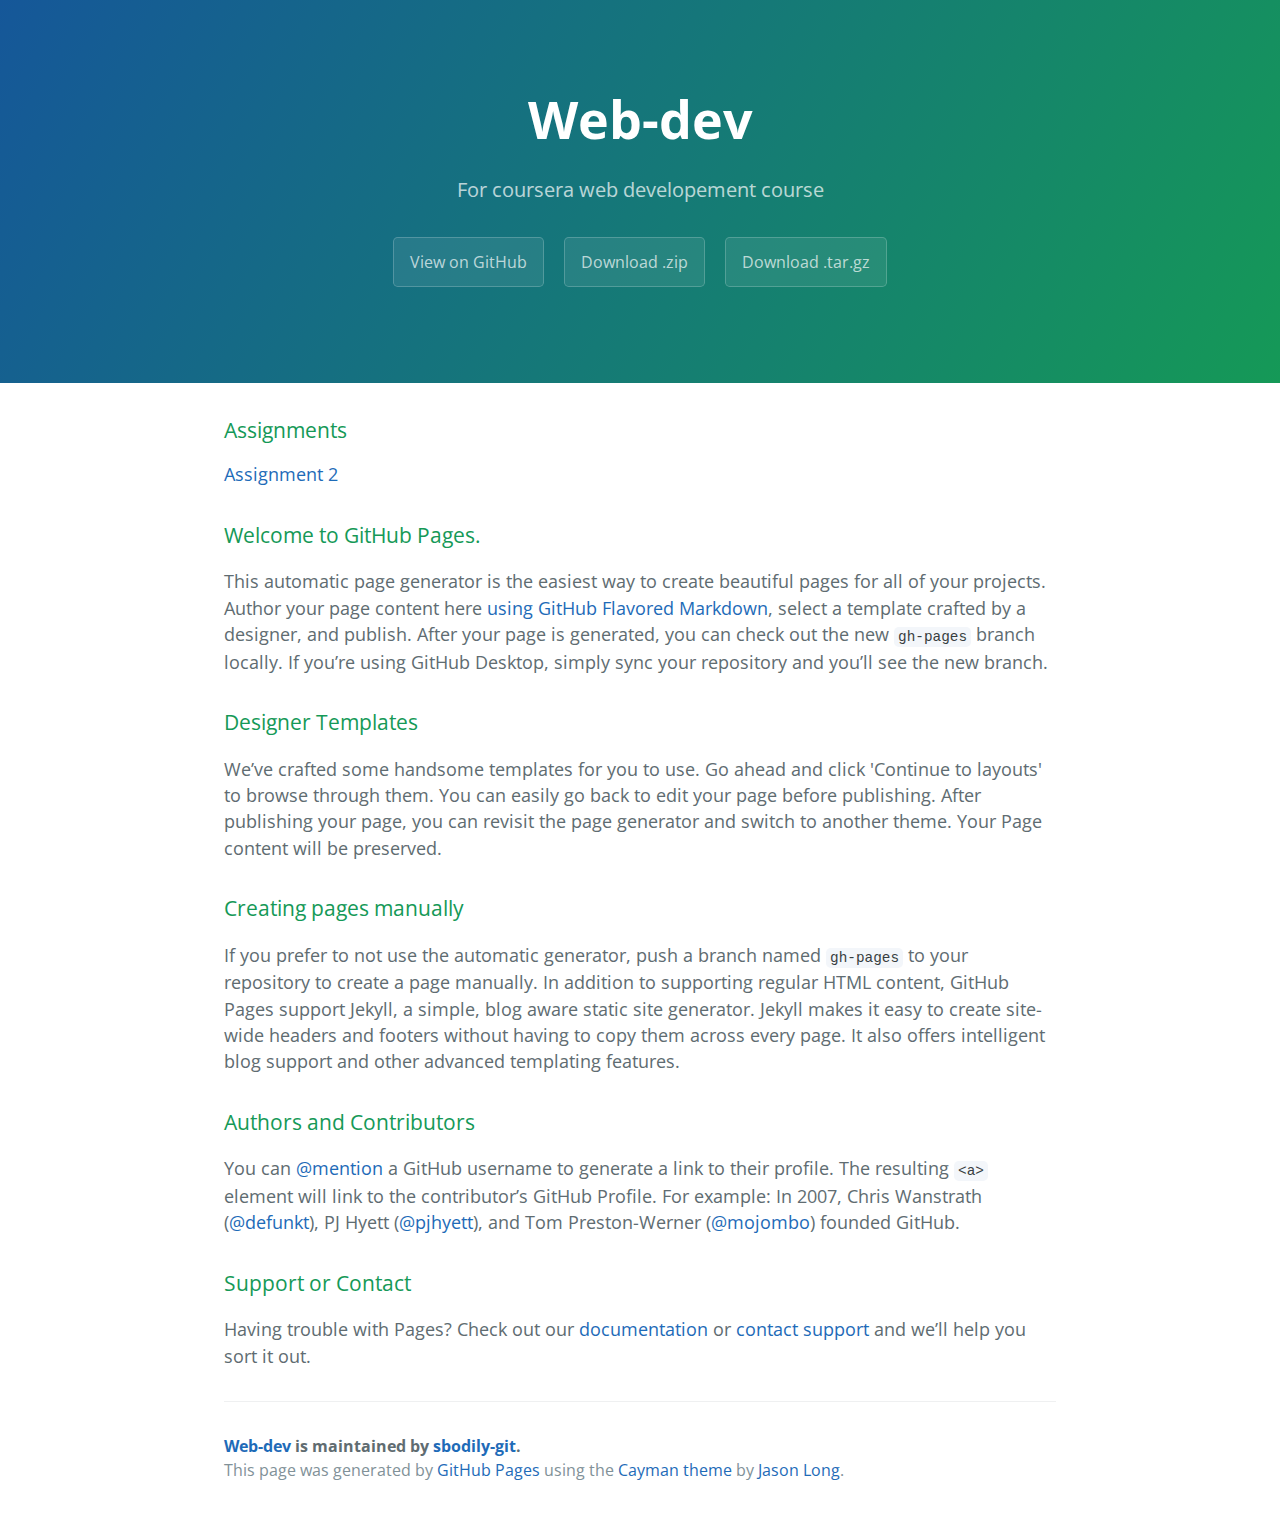
<file: index.html>
<!DOCTYPE html>
<html lang="en-us">
  <head>
    <meta charset="UTF-8">
    <title>Web-dev by sbodily-git</title>
    <meta name="viewport" content="width=device-width, initial-scale=1">
    <link rel="stylesheet" type="text/css" href="stylesheets/normalize.css" media="screen">
    <link href='https://fonts.googleapis.com/css?family=Open+Sans:400,700' rel='stylesheet' type='text/css'>
    <link rel="stylesheet" type="text/css" href="stylesheets/stylesheet.css" media="screen">
    <link rel="stylesheet" type="text/css" href="stylesheets/github-light.css" media="screen">
  </head>
  <body>
    <section class="page-header">
      <h1 class="project-name">Web-dev</h1>
      <h2 class="project-tagline">For coursera web developement course</h2>
      <a href="https://github.com/sbodily-git/web-dev" class="btn">View on GitHub</a>
      <a href="https://github.com/sbodily-git/web-dev/zipball/master" class="btn">Download .zip</a>
      <a href="https://github.com/sbodily-git/web-dev/tarball/master" class="btn">Download .tar.gz</a>
    </section>

    <section class="main-content">
    <h3>Assignments</h3>
      <a href="https://sbodily-git.github.io/web-dev/module2-solution/">Assignment 2</a>

      <h3>
<a id="welcome-to-github-pages" class="anchor" href="#welcome-to-github-pages" aria-hidden="true"><span aria-hidden="true" class="octicon octicon-link"></span></a>Welcome to GitHub Pages.</h3>

<p>This automatic page generator is the easiest way to create beautiful pages for all of your projects. Author your page content here <a href="https://guides.github.com/features/mastering-markdown/">using GitHub Flavored Markdown</a>, select a template crafted by a designer, and publish. After your page is generated, you can check out the new <code>gh-pages</code> branch locally. If you’re using GitHub Desktop, simply sync your repository and you’ll see the new branch.</p>

<h3>
<a id="designer-templates" class="anchor" href="#designer-templates" aria-hidden="true"><span aria-hidden="true" class="octicon octicon-link"></span></a>Designer Templates</h3>

<p>We’ve crafted some handsome templates for you to use. Go ahead and click 'Continue to layouts' to browse through them. You can easily go back to edit your page before publishing. After publishing your page, you can revisit the page generator and switch to another theme. Your Page content will be preserved.</p>

<h3>
<a id="creating-pages-manually" class="anchor" href="#creating-pages-manually" aria-hidden="true"><span aria-hidden="true" class="octicon octicon-link"></span></a>Creating pages manually</h3>

<p>If you prefer to not use the automatic generator, push a branch named <code>gh-pages</code> to your repository to create a page manually. In addition to supporting regular HTML content, GitHub Pages support Jekyll, a simple, blog aware static site generator. Jekyll makes it easy to create site-wide headers and footers without having to copy them across every page. It also offers intelligent blog support and other advanced templating features.</p>

<h3>
<a id="authors-and-contributors" class="anchor" href="#authors-and-contributors" aria-hidden="true"><span aria-hidden="true" class="octicon octicon-link"></span></a>Authors and Contributors</h3>

<p>You can <a href="https://help.github.com/articles/basic-writing-and-formatting-syntax/#mentioning-users-and-teams" class="user-mention">@mention</a> a GitHub username to generate a link to their profile. The resulting <code>&lt;a&gt;</code> element will link to the contributor’s GitHub Profile. For example: In 2007, Chris Wanstrath (<a href="https://github.com/defunkt" class="user-mention">@defunkt</a>), PJ Hyett (<a href="https://github.com/pjhyett" class="user-mention">@pjhyett</a>), and Tom Preston-Werner (<a href="https://github.com/mojombo" class="user-mention">@mojombo</a>) founded GitHub.</p>

<h3>
<a id="support-or-contact" class="anchor" href="#support-or-contact" aria-hidden="true"><span aria-hidden="true" class="octicon octicon-link"></span></a>Support or Contact</h3>

<p>Having trouble with Pages? Check out our <a href="https://help.github.com/pages">documentation</a> or <a href="https://github.com/contact">contact support</a> and we’ll help you sort it out.</p>

      <footer class="site-footer">
        <span class="site-footer-owner"><a href="https://github.com/sbodily-git/web-dev">Web-dev</a> is maintained by <a href="https://github.com/sbodily-git">sbodily-git</a>.</span>

        <span class="site-footer-credits">This page was generated by <a href="https://pages.github.com">GitHub Pages</a> using the <a href="https://github.com/jasonlong/cayman-theme">Cayman theme</a> by <a href="https://twitter.com/jasonlong">Jason Long</a>.</span>
      </footer>

    </section>

  
  </body>
</html>
</file>
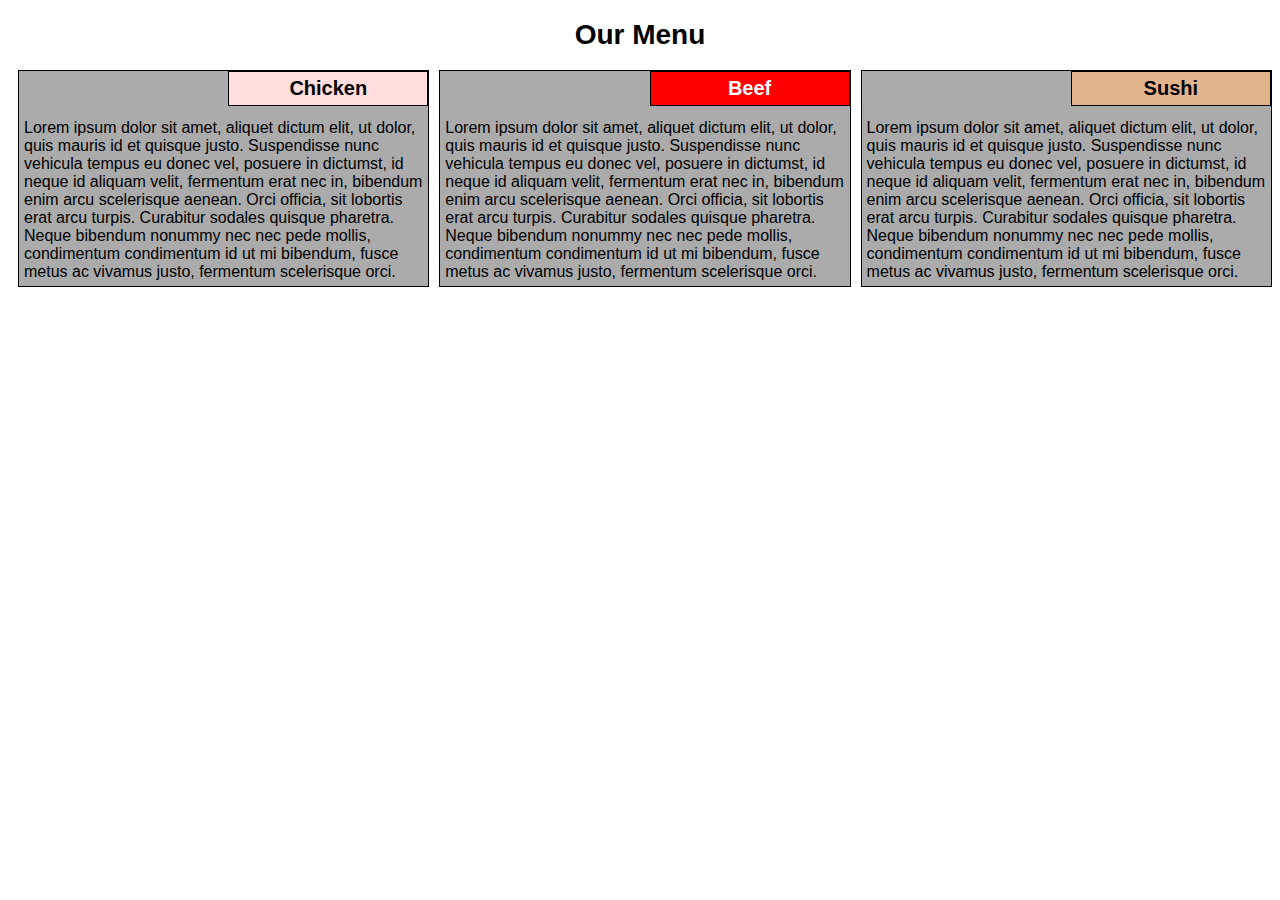
<file: module2-solution/index.html>
<!doctype html>
<html>
	<head>
		<meta charset="utf-8">
		<meta name="viewport" content="width=device-width, initial-scale=1">
		<title>Module 2 Solution</title>
		<link rel="stylesheet" href="stylesheets/mod2.css">
	</head>
	<h1>Our Menu</h1>
	<body>
		<div class="row">
			<div class="col-lg-4 col-md-6">
				<section><p class="section-title" id="chicken">Chicken</p><article>Lorem ipsum dolor sit amet, aliquet dictum elit, ut dolor, quis mauris id et quisque justo. Suspendisse nunc vehicula tempus eu donec vel, posuere in dictumst, id neque id aliquam velit, fermentum erat nec in, bibendum enim arcu scelerisque aenean. Orci officia, sit lobortis erat arcu turpis. Curabitur sodales quisque pharetra. Neque bibendum nonummy nec nec pede mollis, condimentum condimentum id ut mi bibendum, fusce metus ac vivamus justo, fermentum scelerisque orci.</article></section>
			</div>
			<div class="col-lg-4 col-md-6">
				<section><p class="section-title" id="beef">Beef</p><article>Lorem ipsum dolor sit amet, aliquet dictum elit, ut dolor, quis mauris id et quisque justo. Suspendisse nunc vehicula tempus eu donec vel, posuere in dictumst, id neque id aliquam velit, fermentum erat nec in, bibendum enim arcu scelerisque aenean. Orci officia, sit lobortis erat arcu turpis. Curabitur sodales quisque pharetra. Neque bibendum nonummy nec nec pede mollis, condimentum condimentum id ut mi bibendum, fusce metus ac vivamus justo, fermentum scelerisque orci.</article></section>
			</div>
			<div class="col-lg-4 col-md-12">
				<section><p class="section-title" id="sushi">Sushi</p><article>Lorem ipsum dolor sit amet, aliquet dictum elit, ut dolor, quis mauris id et quisque justo. Suspendisse nunc vehicula tempus eu donec vel, posuere in dictumst, id neque id aliquam velit, fermentum erat nec in, bibendum enim arcu scelerisque aenean. Orci officia, sit lobortis erat arcu turpis. Curabitur sodales quisque pharetra. Neque bibendum nonummy nec nec pede mollis, condimentum condimentum id ut mi bibendum, fusce metus ac vivamus justo, fermentum scelerisque orci.</article></section>
			</div>
		</div>
	</body>
</html>
</file>
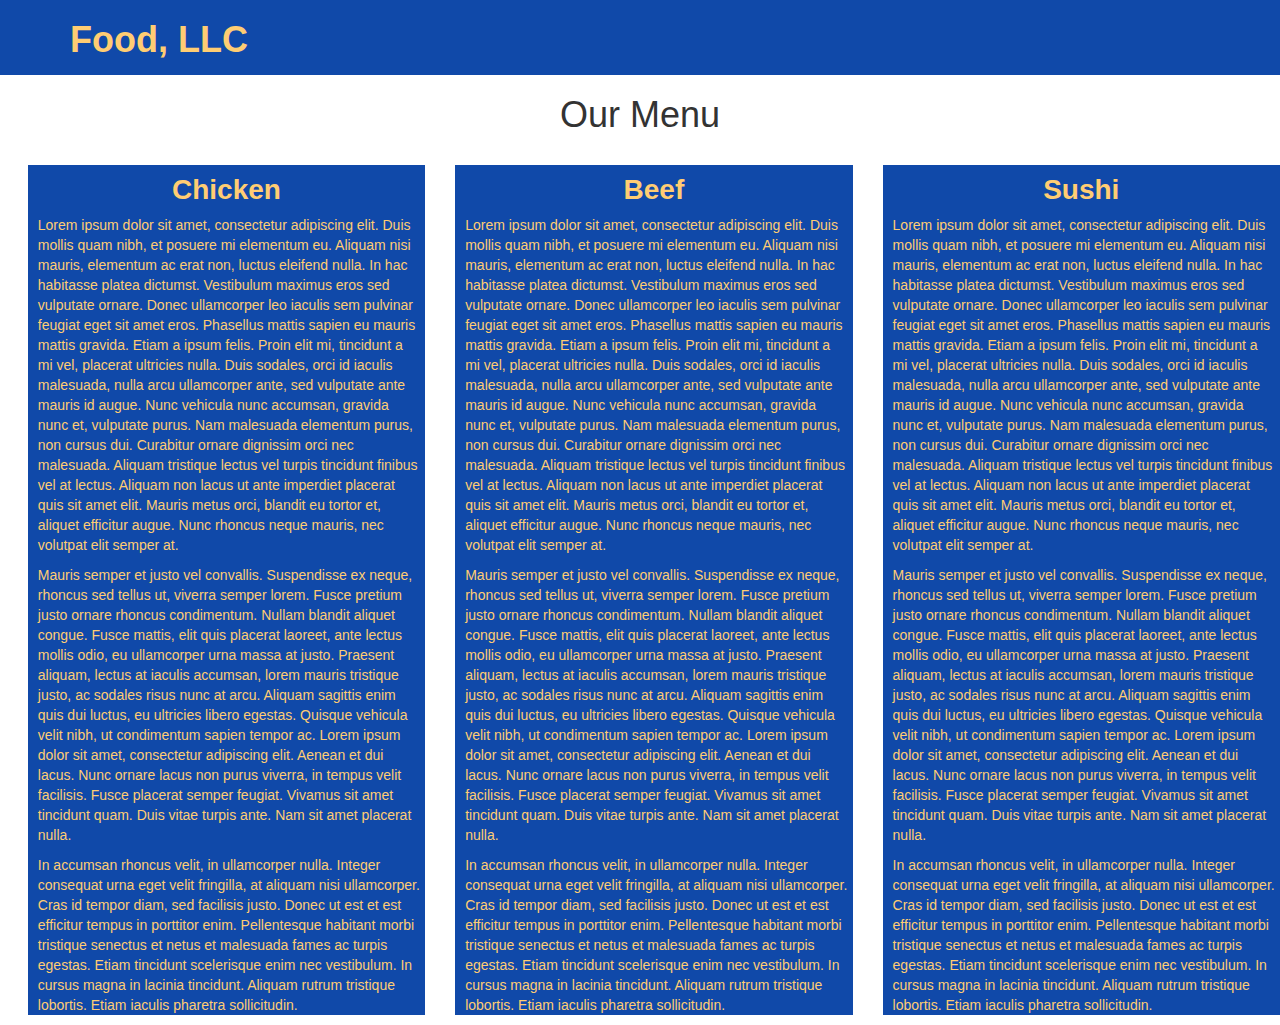
<file: module3-solution/index.html>
<!doctype html>
<html lang="en">
  <head>
    <meta charset="utf-8">
    <meta http-equiv="X-UA-Compatible" content="IE=edge">
    <meta name="viewport" content="width=device-width, initial-scale=1">
	<title>Module 3 Assignment</title>
    <link rel="stylesheet" href="css/bootstrap.min.css">
    <link rel="stylesheet" href="css/styles.css">
  </head>

  <body>
  	<header>
	<nav id="My_Bar" class="navbar navbar-default">
 		<div class="container">
 			<div class="navbar-header">
 				<div class="navbar-brand">
 					<h1>Food, LLC</h1>
 				</div> <!-- end .navbar-brand -->
 				<button type="button" class="navbar-toggle collapsed" data-toggle="collapse" data-target="#the_menu" aria-expanded="false">
					<span class="sr-only">Toggle Navigation</span>
					<span class="icon-bar"></span>
					<span class="icon-bar"></span>
					<span class="icon-bar"></span>
				</button>
			</div> <!-- end .navbar-header -->
			<div id="the_menu" class="collapse navbar-collapse">
				<ul id="menu_list" class="nav navbar-nav navbar-right">
					<li><a href="#Chicken" class="hidden-lg hidden-md hidden-sm">Chicken</a><hr></li>
					<li><a href="#Beef" class="hidden-lg hidden-md hidden-sm">Beef</a><hr></li>
					<li><a href="#Sushi" class="hidden-lg hidden-md hidden-sm">Sushi</a></li>						
				</ul> <!-- end menu_list -->
			</div> 	<!-- end the_menu -->
		</div> <!-- end .container-liquid -->
  	</nav>
  	</header>
  	<h1 class="text-center">Our Menu</h1>
	<body>
		<div class="row">
			<div class="col-lg-4 col-md-4 col-sm-6 col-xs-12" >
				<section><h3 class="section-title text-center" id="Chicken">Chicken</h3>
					<article>
						<p>Lorem ipsum dolor sit amet, consectetur adipiscing elit. Duis mollis quam nibh, et posuere mi elementum eu. Aliquam nisi mauris, elementum ac erat non, luctus eleifend nulla. In hac habitasse platea dictumst. Vestibulum maximus eros sed vulputate ornare. Donec ullamcorper leo iaculis sem pulvinar feugiat eget sit amet eros. Phasellus mattis sapien eu mauris mattis gravida. Etiam a ipsum felis. Proin elit mi, tincidunt a mi vel, placerat ultricies nulla. Duis sodales, orci id iaculis malesuada, nulla arcu ullamcorper ante, sed vulputate ante mauris id augue. Nunc vehicula nunc accumsan, gravida nunc et, vulputate purus. Nam malesuada elementum purus, non cursus dui. Curabitur ornare dignissim orci nec malesuada. Aliquam tristique lectus vel turpis tincidunt finibus vel at lectus. Aliquam non lacus ut ante imperdiet placerat quis sit amet elit. Mauris metus orci, blandit eu tortor et, aliquet efficitur augue. Nunc rhoncus neque mauris, nec volutpat elit semper at.</p>

						<p>Mauris semper et justo vel convallis. Suspendisse ex neque, rhoncus sed tellus ut, viverra semper lorem. Fusce pretium justo ornare rhoncus condimentum. Nullam blandit aliquet congue. Fusce mattis, elit quis placerat laoreet, ante lectus mollis odio, eu ullamcorper urna massa at justo. Praesent aliquam, lectus at iaculis accumsan, lorem mauris tristique justo, ac sodales risus nunc at arcu. Aliquam sagittis enim quis dui luctus, eu ultricies libero egestas. Quisque vehicula velit nibh, ut condimentum sapien tempor ac. Lorem ipsum dolor sit amet, consectetur adipiscing elit. Aenean et dui lacus. Nunc ornare lacus non purus viverra, in tempus velit facilisis. Fusce placerat semper feugiat. Vivamus sit amet tincidunt quam. Duis vitae turpis ante. Nam sit amet placerat nulla.</p>

						<p>In accumsan rhoncus velit, in ullamcorper nulla. Integer consequat urna eget velit fringilla, at aliquam nisi ullamcorper. Cras id tempor diam, sed facilisis justo. Donec ut est et est efficitur tempus in porttitor enim. Pellentesque habitant morbi tristique senectus et netus et malesuada fames ac turpis egestas. Etiam tincidunt scelerisque enim nec vestibulum. In cursus magna in lacinia tincidunt. Aliquam rutrum tristique lobortis. Etiam iaculis pharetra sollicitudin.</p>
					</article>
				</section>
			</div>
			<div class="col-lg-4 col-md-4 col-sm-6 col-xs-12">
				<section><h3 class="section-title text-center" id="Beef">Beef</h3>
					<article>
						<p>Lorem ipsum dolor sit amet, consectetur adipiscing elit. Duis mollis quam nibh, et posuere mi elementum eu. Aliquam nisi mauris, elementum ac erat non, luctus eleifend nulla. In hac habitasse platea dictumst. Vestibulum maximus eros sed vulputate ornare. Donec ullamcorper leo iaculis sem pulvinar feugiat eget sit amet eros. Phasellus mattis sapien eu mauris mattis gravida. Etiam a ipsum felis. Proin elit mi, tincidunt a mi vel, placerat ultricies nulla. Duis sodales, orci id iaculis malesuada, nulla arcu ullamcorper ante, sed vulputate ante mauris id augue. Nunc vehicula nunc accumsan, gravida nunc et, vulputate purus. Nam malesuada elementum purus, non cursus dui. Curabitur ornare dignissim orci nec malesuada. Aliquam tristique lectus vel turpis tincidunt finibus vel at lectus. Aliquam non lacus ut ante imperdiet placerat quis sit amet elit. Mauris metus orci, blandit eu tortor et, aliquet efficitur augue. Nunc rhoncus neque mauris, nec volutpat elit semper at.</p>

						<p>Mauris semper et justo vel convallis. Suspendisse ex neque, rhoncus sed tellus ut, viverra semper lorem. Fusce pretium justo ornare rhoncus condimentum. Nullam blandit aliquet congue. Fusce mattis, elit quis placerat laoreet, ante lectus mollis odio, eu ullamcorper urna massa at justo. Praesent aliquam, lectus at iaculis accumsan, lorem mauris tristique justo, ac sodales risus nunc at arcu. Aliquam sagittis enim quis dui luctus, eu ultricies libero egestas. Quisque vehicula velit nibh, ut condimentum sapien tempor ac. Lorem ipsum dolor sit amet, consectetur adipiscing elit. Aenean et dui lacus. Nunc ornare lacus non purus viverra, in tempus velit facilisis. Fusce placerat semper feugiat. Vivamus sit amet tincidunt quam. Duis vitae turpis ante. Nam sit amet placerat nulla.</p>

						<p>In accumsan rhoncus velit, in ullamcorper nulla. Integer consequat urna eget velit fringilla, at aliquam nisi ullamcorper. Cras id tempor diam, sed facilisis justo. Donec ut est et est efficitur tempus in porttitor enim. Pellentesque habitant morbi tristique senectus et netus et malesuada fames ac turpis egestas. Etiam tincidunt scelerisque enim nec vestibulum. In cursus magna in lacinia tincidunt. Aliquam rutrum tristique lobortis. Etiam iaculis pharetra sollicitudin.</p>
					</article>
				</section>
			</div>
			<div class="col-lg-4 col-md-4 col-sm-12 col-xs-12">
				<section><h3 class="section-title text-center" id="Sushi">Sushi</h3>
					<article>
						<p>Lorem ipsum dolor sit amet, consectetur adipiscing elit. Duis mollis quam nibh, et posuere mi elementum eu. Aliquam nisi mauris, elementum ac erat non, luctus eleifend nulla. In hac habitasse platea dictumst. Vestibulum maximus eros sed vulputate ornare. Donec ullamcorper leo iaculis sem pulvinar feugiat eget sit amet eros. Phasellus mattis sapien eu mauris mattis gravida. Etiam a ipsum felis. Proin elit mi, tincidunt a mi vel, placerat ultricies nulla. Duis sodales, orci id iaculis malesuada, nulla arcu ullamcorper ante, sed vulputate ante mauris id augue. Nunc vehicula nunc accumsan, gravida nunc et, vulputate purus. Nam malesuada elementum purus, non cursus dui. Curabitur ornare dignissim orci nec malesuada. Aliquam tristique lectus vel turpis tincidunt finibus vel at lectus. Aliquam non lacus ut ante imperdiet placerat quis sit amet elit. Mauris metus orci, blandit eu tortor et, aliquet efficitur augue. Nunc rhoncus neque mauris, nec volutpat elit semper at.</p>

						<p>Mauris semper et justo vel convallis. Suspendisse ex neque, rhoncus sed tellus ut, viverra semper lorem. Fusce pretium justo ornare rhoncus condimentum. Nullam blandit aliquet congue. Fusce mattis, elit quis placerat laoreet, ante lectus mollis odio, eu ullamcorper urna massa at justo. Praesent aliquam, lectus at iaculis accumsan, lorem mauris tristique justo, ac sodales risus nunc at arcu. Aliquam sagittis enim quis dui luctus, eu ultricies libero egestas. Quisque vehicula velit nibh, ut condimentum sapien tempor ac. Lorem ipsum dolor sit amet, consectetur adipiscing elit. Aenean et dui lacus. Nunc ornare lacus non purus viverra, in tempus velit facilisis. Fusce placerat semper feugiat. Vivamus sit amet tincidunt quam. Duis vitae turpis ante. Nam sit amet placerat nulla.</p>

						<p>In accumsan rhoncus velit, in ullamcorper nulla. Integer consequat urna eget velit fringilla, at aliquam nisi ullamcorper. Cras id tempor diam, sed facilisis justo. Donec ut est et est efficitur tempus in porttitor enim. Pellentesque habitant morbi tristique senectus et netus et malesuada fames ac turpis egestas. Etiam tincidunt scelerisque enim nec vestibulum. In cursus magna in lacinia tincidunt. Aliquam rutrum tristique lobortis. Etiam iaculis pharetra sollicitudin.</p>
					</article>
				</section>
			</div>
		</div>
	</body>
<script src="js/jquery-2.1.4.min.js"></script>
<script src="js/bootstrap.min.js"></script>
</html>
</file>
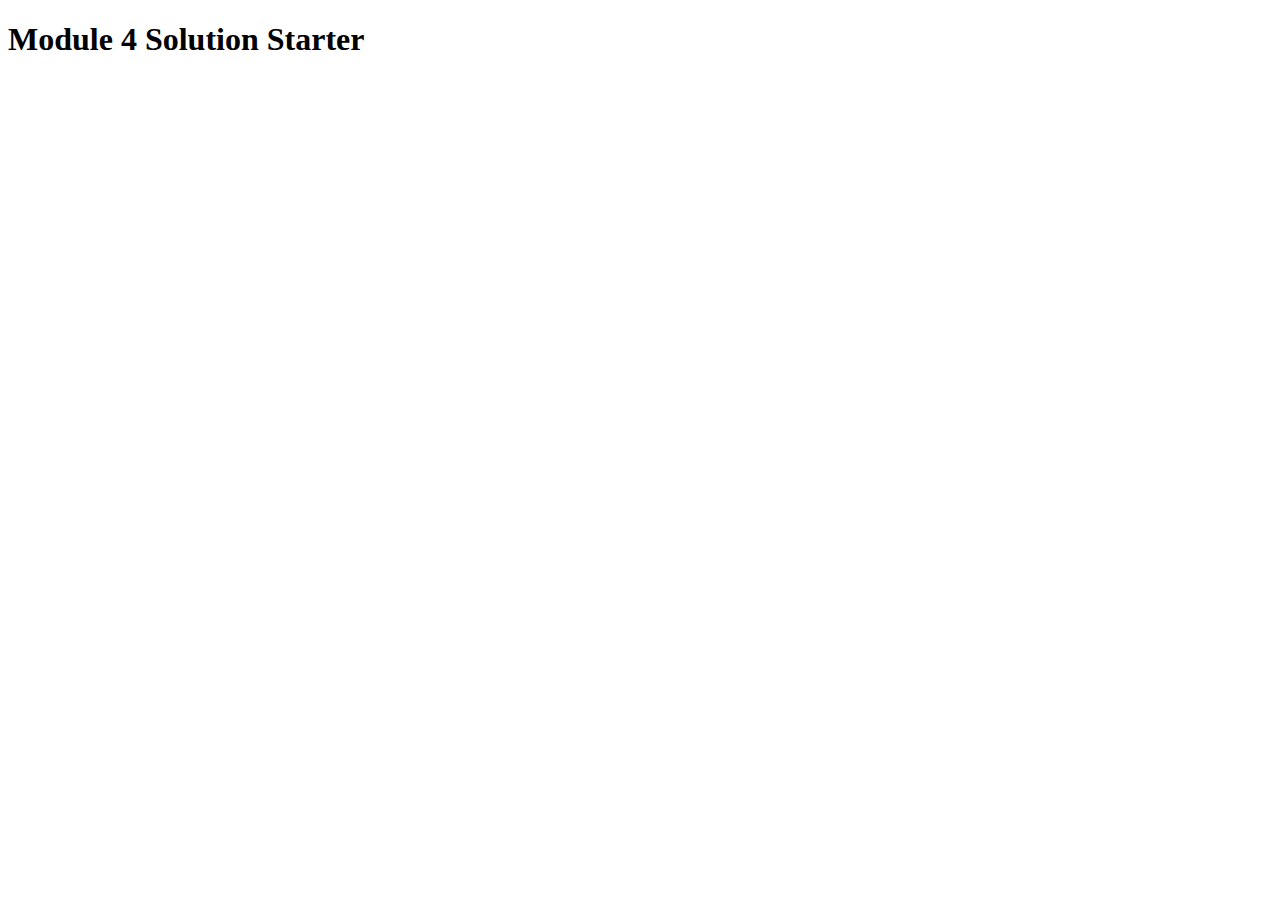
<file: module4-solution/index.html>
<!DOCTYPE html>
<html>
<head>
  <meta charset="utf-8">
  <title>Module 4 Solution Starter</title>
  <script>
    var names = []; // DO NOT REMOVE
  </script>
  <script src="SpeakHello.js"></script>
  <script src="SpeakGoodBye.js"></script>
  <script src="script.js"></script>
</head>
<body>
  <h1>Module 4 Solution Starter</h1>
</body>
</html>
</file>
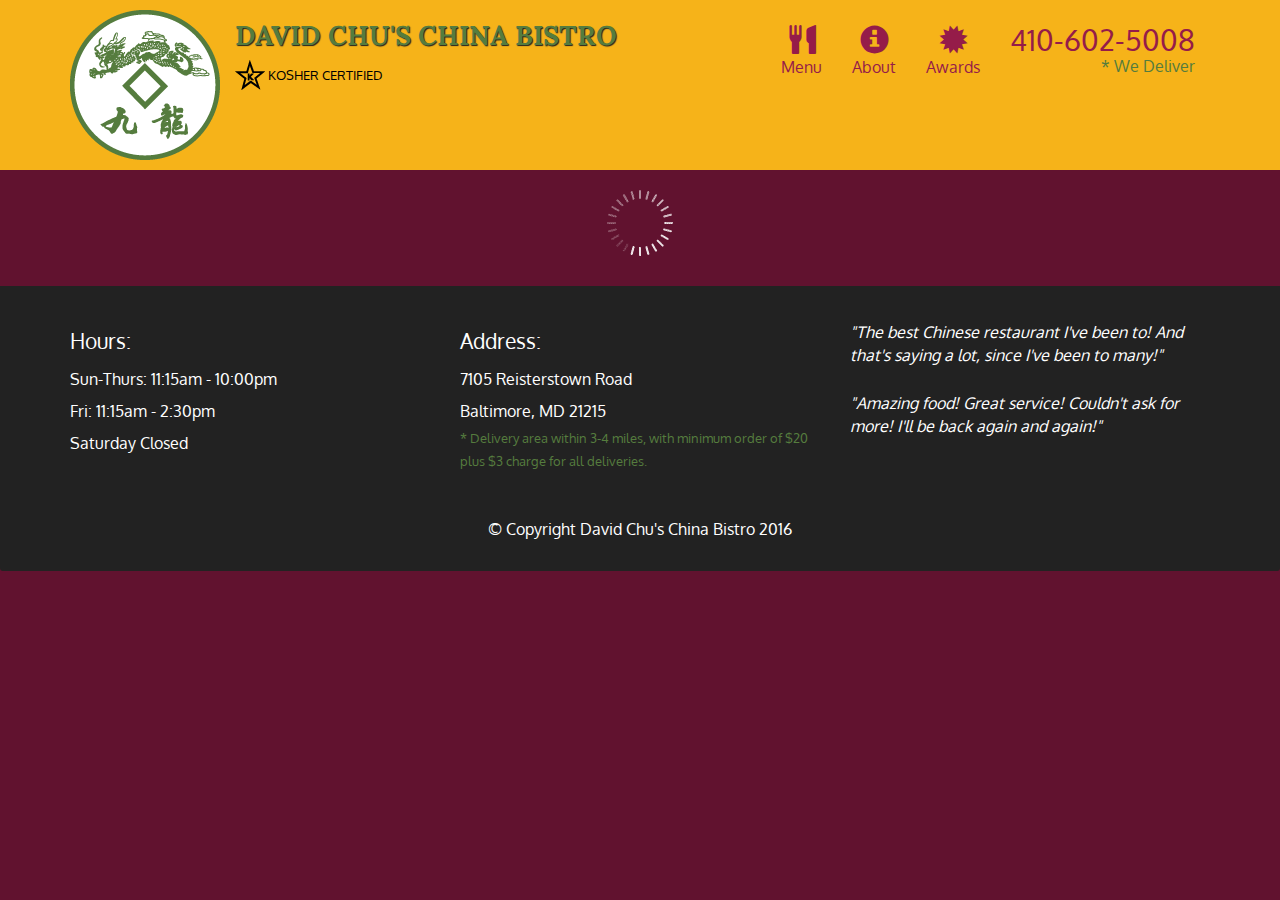
<file: module5-solution/index.html>
<!doctype html>
<html lang="en">
  <head>
    <meta charset="utf-8">
    <meta http-equiv="X-UA-Compatible" content="IE=edge">
    <meta name="viewport" content="width=device-width, initial-scale=1">
    <title>David Chu's China Bistro</title>
    <link rel="stylesheet" href="css/bootstrap.min.css">
    <link rel="stylesheet" href="css/styles.css">
    <link href='https://fonts.googleapis.com/css?family=Oxygen:400,300,700' rel='stylesheet' type='text/css'>
    <link href='https://fonts.googleapis.com/css?family=Lora' rel='stylesheet' type='text/css'>
  </head>
<body>
  <header>
    <nav id="header-nav" class="navbar navbar-default">
      <div class="container">
        <div class="navbar-header">
          <a href="index.html" class="pull-left visible-md visible-lg">
            <div id="logo-img" alt="Logo image"></div>
          </a>

          <div class="navbar-brand">
            <a href="index.html"><h1>David Chu's China Bistro</h1></a>
            <p>
              <img src="images/star-k-logo.png" alt="Kosher certification">
              <span>Kosher Certified</span>
            </p>
          </div>

          <button id="navbarToggle" type="button" class="navbar-toggle collapsed" data-toggle="collapse" data-target="#collapsable-nav" aria-expanded="false">
            <span class="sr-only">Toggle navigation</span>
            <span class="icon-bar"></span>
            <span class="icon-bar"></span>
            <span class="icon-bar"></span>
          </button>
        </div>
        
        <div id="collapsable-nav" class="collapse navbar-collapse">
           <ul id="nav-list" class="nav navbar-nav navbar-right">
            <li id="navHomeButton" class="visible-xs active">
              <a href="index.html">
                <span class="glyphicon glyphicon-home"></span> Home</a>
            </li>
            <li id="navMenuButton">
              <a href="#" onclick="$dc.loadMenuCategories();">
                <span class="glyphicon glyphicon-cutlery"></span><br class="hidden-xs"> Menu</a>
            </li>
            <li>
              <a href="#">
                <span class="glyphicon glyphicon-info-sign"></span><br class="hidden-xs"> About</a>
            </li>
            <li>
              <a href="#">
                <span class="glyphicon glyphicon-certificate"></span><br class="hidden-xs"> Awards</a>
            </li>
            <li id="phone" class="hidden-xs">
              <a href="tel:410-602-5008">
                <span>410-602-5008</span></a><div>* We Deliver</div>
            </li>
          </ul><!-- #nav-list -->
        </div><!-- .collapse .navbar-collapse -->
      </div><!-- .container -->
    </nav><!-- #header-nav -->
  </header>

  <div id="call-btn" class="visible-xs">
    <a class="btn" href="tel:410-602-5008">
    <span class="glyphicon glyphicon-earphone"></span>
    410-602-5008
    </a>
  </div>
  <div id="xs-deliver" class="text-center visible-xs">* We Deliver</div>

  <div id="main-content" class="container"></div>

  <footer class="panel-footer">
    <div class="container">
      <div class="row">
        <section id="hours" class="col-sm-4">
          <span>Hours:</span><br>
          Sun-Thurs: 11:15am - 10:00pm<br>
          Fri: 11:15am - 2:30pm<br>
          Saturday Closed
          <hr class="visible-xs">
        </section>
        <section id="address" class="col-sm-4">
          <span>Address:</span><br>
          7105 Reisterstown Road<br>
          Baltimore, MD 21215
          <p>* Delivery area within 3-4 miles, with minimum order of $20 plus $3 charge for all deliveries.</p>
          <hr class="visible-xs">
        </section>
        <section id="testimonials" class="col-sm-4">
          <p>"The best Chinese restaurant I've been to! And that's saying a lot, since I've been to many!"</p>
          <p>"Amazing food! Great service! Couldn't ask for more! I'll be back again and again!"</p>
        </section>
      </div>
      <div class="text-center">&copy; Copyright David Chu's China Bistro 2016</div>
    </div>
  </footer>

  <!-- jQuery (Bootstrap JS plugins depend on it) -->
  <script src="js/jquery-2.1.4.min.js"></script>
  <script src="js/bootstrap.min.js"></script>
  <script src="js/ajax-utils.js"></script>
  <script src="js/script.js"></script>
</body>
</html>
</file>
<file: stylesheets/stylesheet.css>
* {
  box-sizing: border-box; }

body {
  padding: 0;
  margin: 0;
  font-family: "Open Sans", "Helvetica Neue", Helvetica, Arial, sans-serif;
  font-size: 16px;
  line-height: 1.5;
  color: #606c71; }

a {
  color: #1e6bb8;
  text-decoration: none; }
  a:hover {
    text-decoration: underline; }

.btn {
  display: inline-block;
  margin-bottom: 1rem;
  color: rgba(255, 255, 255, 0.7);
  background-color: rgba(255, 255, 255, 0.08);
  border-color: rgba(255, 255, 255, 0.2);
  border-style: solid;
  border-width: 1px;
  border-radius: 0.3rem;
  transition: color 0.2s, background-color 0.2s, border-color 0.2s; }
  .btn + .btn {
    margin-left: 1rem; }

.btn:hover {
  color: rgba(255, 255, 255, 0.8);
  text-decoration: none;
  background-color: rgba(255, 255, 255, 0.2);
  border-color: rgba(255, 255, 255, 0.3); }

@media screen and (min-width: 64em) {
  .btn {
    padding: 0.75rem 1rem; } }

@media screen and (min-width: 42em) and (max-width: 64em) {
  .btn {
    padding: 0.6rem 0.9rem;
    font-size: 0.9rem; } }

@media screen and (max-width: 42em) {
  .btn {
    display: block;
    width: 100%;
    padding: 0.75rem;
    font-size: 0.9rem; }
    .btn + .btn {
      margin-top: 1rem;
      margin-left: 0; } }

.page-header {
  color: #fff;
  text-align: center;
  background-color: #159957;
  background-image: linear-gradient(120deg, #155799, #159957); }

@media screen and (min-width: 64em) {
  .page-header {
    padding: 5rem 6rem; } }

@media screen and (min-width: 42em) and (max-width: 64em) {
  .page-header {
    padding: 3rem 4rem; } }

@media screen and (max-width: 42em) {
  .page-header {
    padding: 2rem 1rem; } }

.project-name {
  margin-top: 0;
  margin-bottom: 0.1rem; }

@media screen and (min-width: 64em) {
  .project-name {
    font-size: 3.25rem; } }

@media screen and (min-width: 42em) and (max-width: 64em) {
  .project-name {
    font-size: 2.25rem; } }

@media screen and (max-width: 42em) {
  .project-name {
    font-size: 1.75rem; } }

.project-tagline {
  margin-bottom: 2rem;
  font-weight: normal;
  opacity: 0.7; }

@media screen and (min-width: 64em) {
  .project-tagline {
    font-size: 1.25rem; } }

@media screen and (min-width: 42em) and (max-width: 64em) {
  .project-tagline {
    font-size: 1.15rem; } }

@media screen and (max-width: 42em) {
  .project-tagline {
    font-size: 1rem; } }

.main-content :first-child {
  margin-top: 0; }
.main-content img {
  max-width: 100%; }
.main-content h1, .main-content h2, .main-content h3, .main-content h4, .main-content h5, .main-content h6 {
  margin-top: 2rem;
  margin-bottom: 1rem;
  font-weight: normal;
  color: #159957; }
.main-content p {
  margin-bottom: 1em; }
.main-content code {
  padding: 2px 4px;
  font-family: Consolas, "Liberation Mono", Menlo, Courier, monospace;
  font-size: 0.9rem;
  color: #383e41;
  background-color: #f3f6fa;
  border-radius: 0.3rem; }
.main-content pre {
  padding: 0.8rem;
  margin-top: 0;
  margin-bottom: 1rem;
  font: 1rem Consolas, "Liberation Mono", Menlo, Courier, monospace;
  color: #567482;
  word-wrap: normal;
  background-color: #f3f6fa;
  border: solid 1px #dce6f0;
  border-radius: 0.3rem; }
  .main-content pre > code {
    padding: 0;
    margin: 0;
    font-size: 0.9rem;
    color: #567482;
    word-break: normal;
    white-space: pre;
    background: transparent;
    border: 0; }
.main-content .highlight {
  margin-bottom: 1rem; }
  .main-content .highlight pre {
    margin-bottom: 0;
    word-break: normal; }
.main-content .highlight pre, .main-content pre {
  padding: 0.8rem;
  overflow: auto;
  font-size: 0.9rem;
  line-height: 1.45;
  border-radius: 0.3rem; }
.main-content pre code, .main-content pre tt {
  display: inline;
  max-width: initial;
  padding: 0;
  margin: 0;
  overflow: initial;
  line-height: inherit;
  word-wrap: normal;
  background-color: transparent;
  border: 0; }
  .main-content pre code:before, .main-content pre code:after, .main-content pre tt:before, .main-content pre tt:after {
    content: normal; }
.main-content ul, .main-content ol {
  margin-top: 0; }
.main-content blockquote {
  padding: 0 1rem;
  margin-left: 0;
  color: #819198;
  border-left: 0.3rem solid #dce6f0; }
  .main-content blockquote > :first-child {
    margin-top: 0; }
  .main-content blockquote > :last-child {
    margin-bottom: 0; }
.main-content table {
  display: block;
  width: 100%;
  overflow: auto;
  word-break: normal;
  word-break: keep-all; }
  .main-content table th {
    font-weight: bold; }
  .main-content table th, .main-content table td {
    padding: 0.5rem 1rem;
    border: 1px solid #e9ebec; }
.main-content dl {
  padding: 0; }
  .main-content dl dt {
    padding: 0;
    margin-top: 1rem;
    font-size: 1rem;
    font-weight: bold; }
  .main-content dl dd {
    padding: 0;
    margin-bottom: 1rem; }
.main-content hr {
  height: 2px;
  padding: 0;
  margin: 1rem 0;
  background-color: #eff0f1;
  border: 0; }

@media screen and (min-width: 64em) {
  .main-content {
    max-width: 64rem;
    padding: 2rem 6rem;
    margin: 0 auto;
    font-size: 1.1rem; } }

@media screen and (min-width: 42em) and (max-width: 64em) {
  .main-content {
    padding: 2rem 4rem;
    font-size: 1.1rem; } }

@media screen and (max-width: 42em) {
  .main-content {
    padding: 2rem 1rem;
    font-size: 1rem; } }

.site-footer {
  padding-top: 2rem;
  margin-top: 2rem;
  border-top: solid 1px #eff0f1; }

.site-footer-owner {
  display: block;
  font-weight: bold; }

.site-footer-credits {
  color: #819198; }

@media screen and (min-width: 64em) {
  .site-footer {
    font-size: 1rem; } }

@media screen and (min-width: 42em) and (max-width: 64em) {
  .site-footer {
    font-size: 1rem; } }

@media screen and (max-width: 42em) {
  .site-footer {
    font-size: 0.9rem; } }
</file>
<file: stylesheets/github-light.css>
/*
The MIT License (MIT)

Copyright (c) 2016 GitHub, Inc.

Permission is hereby granted, free of charge, to any person obtaining a copy
of this software and associated documentation files (the "Software"), to deal
in the Software without restriction, including without limitation the rights
to use, copy, modify, merge, publish, distribute, sublicense, and/or sell
copies of the Software, and to permit persons to whom the Software is
furnished to do so, subject to the following conditions:

The above copyright notice and this permission notice shall be included in all
copies or substantial portions of the Software.

THE SOFTWARE IS PROVIDED "AS IS", WITHOUT WARRANTY OF ANY KIND, EXPRESS OR
IMPLIED, INCLUDING BUT NOT LIMITED TO THE WARRANTIES OF MERCHANTABILITY,
FITNESS FOR A PARTICULAR PURPOSE AND NONINFRINGEMENT. IN NO EVENT SHALL THE
AUTHORS OR COPYRIGHT HOLDERS BE LIABLE FOR ANY CLAIM, DAMAGES OR OTHER
LIABILITY, WHETHER IN AN ACTION OF CONTRACT, TORT OR OTHERWISE, ARISING FROM,
OUT OF OR IN CONNECTION WITH THE SOFTWARE OR THE USE OR OTHER DEALINGS IN THE
SOFTWARE.

*/

.pl-c /* comment */ {
  color: #969896;
}

.pl-c1 /* constant, variable.other.constant, support, meta.property-name, support.constant, support.variable, meta.module-reference, markup.raw, meta.diff.header */,
.pl-s .pl-v /* string variable */ {
  color: #0086b3;
}

.pl-e /* entity */,
.pl-en /* entity.name */ {
  color: #795da3;
}

.pl-smi /* variable.parameter.function, storage.modifier.package, storage.modifier.import, storage.type.java, variable.other */,
.pl-s .pl-s1 /* string source */ {
  color: #333;
}

.pl-ent /* entity.name.tag */ {
  color: #63a35c;
}

.pl-k /* keyword, storage, storage.type */ {
  color: #a71d5d;
}

.pl-s /* string */,
.pl-pds /* punctuation.definition.string, string.regexp.character-class */,
.pl-s .pl-pse .pl-s1 /* string punctuation.section.embedded source */,
.pl-sr /* string.regexp */,
.pl-sr .pl-cce /* string.regexp constant.character.escape */,
.pl-sr .pl-sre /* string.regexp source.ruby.embedded */,
.pl-sr .pl-sra /* string.regexp string.regexp.arbitrary-repitition */ {
  color: #183691;
}

.pl-v /* variable */ {
  color: #ed6a43;
}

.pl-id /* invalid.deprecated */ {
  color: #b52a1d;
}

.pl-ii /* invalid.illegal */ {
  color: #f8f8f8;
  background-color: #b52a1d;
}

.pl-sr .pl-cce /* string.regexp constant.character.escape */ {
  font-weight: bold;
  color: #63a35c;
}

.pl-ml /* markup.list */ {
  color: #693a17;
}

.pl-mh /* markup.heading */,
.pl-mh .pl-en /* markup.heading entity.name */,
.pl-ms /* meta.separator */ {
  font-weight: bold;
  color: #1d3e81;
}

.pl-mq /* markup.quote */ {
  color: #008080;
}

.pl-mi /* markup.italic */ {
  font-style: italic;
  color: #333;
}

.pl-mb /* markup.bold */ {
  font-weight: bold;
  color: #333;
}

.pl-md /* markup.deleted, meta.diff.header.from-file */ {
  color: #bd2c00;
  background-color: #ffecec;
}

.pl-mi1 /* markup.inserted, meta.diff.header.to-file */ {
  color: #55a532;
  background-color: #eaffea;
}

.pl-mdr /* meta.diff.range */ {
  font-weight: bold;
  color: #795da3;
}

.pl-mo /* meta.output */ {
  color: #1d3e81;
}
</file>
<file: module2-solution/stylesheets/mod2.css>
body {
  font-family: "Luncinda Console", sans-serif;
}

* {
  box-sizing: border-box;
}

h1 {
  text-align: center;
  font-size: 175%;
}

section {
  border: 1px solid black;
  background-color: #ababab;
  margin-bottom: 15px;
  margin-left: 10px;
}

article {
  padding: 5px;
  padding-top: 3em;
}

.section-title {
  border: 1px solid black;
  padding: 5px;
  width: 10em;
  text-align: center;
  font-weight: bold;
  font-size: 125%;
  float: right;
  margin-top: 0px;
  margin-bottom: 0px;
}

#chicken {
  background-color: #ffdddd;
  }

#beef {
  background-color: #ff0000;
  color: #ffffff;
}

#sushi {
  background-color: #e2b48c;
}

/* Simple Responsive Framework. */
.row {
  width: 100%;
}

/********** Large devices only **********/
@media (min-width: 992px) {
  .col-lg-1, .col-lg-2, .col-lg-3, .col-lg-4, .col-lg-5, .col-lg-6, .col-lg-7, .col-lg-8, .col-lg-9, .col-lg-10, .col-lg-11, .col-lg-12 {
    float: left;
  }
  .col-lg-1 {
    width: 8.33%;
  }
  .col-lg-2 {
    width: 16.66%;
  }
  .col-lg-3 {
    width: 25%;
  }
  .col-lg-4 {
    width: 33.33%;
  }
  .col-lg-5 {
    width: 41.66%;
  }
  .col-lg-6 {
    width: 50%;
  }
  .col-lg-7 {
    width: 58.33%;
  }
  .col-lg-8 {
    width: 66.66%;
  }
  .col-lg-9 {
    width: 74.99%;
  }
  .col-lg-10 {
    width: 83.33%;
  }
  .col-lg-11 {
    width: 91.66%;
  }
  .col-lg-12 {
    width: 100%;
  }
}

/********** Medium devices only **********/
@media (min-width: 768px) and (max-width: 991px) {
  .col-md-1, .col-md-2, .col-md-3, .col-md-4, .col-md-5, .col-md-6, .col-md-7, .col-md-8, .col-md-9, .col-md-10, .col-md-11, .col-md-12 {
    float: left;
  }
  .col-md-1 {
    width: 8.33%;
  }
  .col-md-2 {
    width: 16.66%;
  }
  .col-md-3 {
    width: 25%;
  }
  .col-md-4 {
    width: 33.33%;
  }
  .col-md-5 {
    width: 41.66%;
  }
  .col-md-6 {
    width: 50%;
  }
  .col-md-7 {
    width: 58.33%;
  }
  .col-md-8 {
    width: 66.66%;
  }
  .col-md-9 {
    width: 74.99%;
  }
  .col-md-10 {
    width: 83.33%;
  }
  .col-md-11 {
    width: 91.66%;
  }
  .col-md-12 {
    width: 100%;
  }
}
</file>
<file: module3-solution/css/styles.css>
#My_Bar {
	background-color: #1049A9;
  	border-radius: 0;
  	border: 0;
  	margin: 0;
}
.navbar-brand {
	padding-top: 0px;
	margin-bottom: 25px;
}
.navbar-brand h1 {
	color: #FFCD73;
	font-weight: bold;
  	vertical-align: middle;
}
.row {
	margin-left: 1%;
}
#menu_list {
	margin-bottom: 0;
	margin-top: 0;
	background-color: #6A92D4;
	padding-top: 15px;
	padding-bottom: 15px;
}
#menu_list li a {
	color: #FFE473;
	font-size: 2em;
	text-align: center;
	padding: 0px;
}
#menu_list li hr {
	margin-top: 15px;
	margin-bottom: 15px;
}
.navbar-header button.navbar-toggle, .navbar-header .icon-bar {
  border: 1px solid #FFE473;
}
.navbar-header button.navbar-toggle {
  clear: both;
  margin-top: -55px;
}
section {
	background-color: #1049A9;
	color: #FFCD73;
}
section h3 {
	padding-top: 10px;
}
section p {
	margin-left:10px;
	margin-right: 5px;
}
.section-title {
	font-weight: bold;
	font-size: 2.0em;
}
</file>
<file: module5-solution/css/styles.css>
body {
  font-size: 16px;
  color: #fff;
  background-color: #61122f;
  font-family: 'Oxygen', sans-serif;
}

/** HEADER **/
#header-nav {
  background-color: #f6b319;
  border-radius: 0;
  border: 0;
}

#logo-img {
  background: url('../images/restaurant-logo_large.png') no-repeat;
  width: 150px;
  height: 150px;
  margin: 10px 15px 10px 0;
}

.navbar-brand {
  padding-top: 25px;
}
.navbar-brand h1 { /* Restaurant name */
  font-family: 'Lora', serif;
  color: #557c3e;
  font-size: 1.5em;
  text-transform: uppercase;
  font-weight: bold;
  text-shadow: 1px 1px 1px #222;
  margin-top: 0;
  margin-bottom: 0;
  line-height: .75;
}
.navbar-brand a:hover, .navbar-brand a:focus {
  text-decoration: none;
}
.navbar-brand p { /* Kosher cert */
  color: #000;
  text-transform: uppercase;
  font-size: .7em;
  margin-top: 15px;
}
.navbar-brand p span { /* Star-K */
  vertical-align: middle;
}

#nav-list {
  margin-top: 10px;
}
#nav-list a {
  color: #951C49;
  text-align: center;
}
#nav-list a:hover {
  background: #E7E7E7;
}
#nav-list a span {
  font-size: 1.8em;
}

#phone {
  margin-top: 5px;
}
#phone a { /* Phone number */
  text-align: right;
  padding-bottom: 0;
}
#phone div { /* We Deliver */
  color: #557c3e;
  text-align: right;
  padding-right: 15px;
}

.navbar-header button.navbar-toggle, .navbar-header .icon-bar {
  border: 1px solid #61122f;
}
.navbar-header button.navbar-toggle {
  clear: both;
  margin-top: -30px;
}
/* END HEADER */

/* FOOTER */
.panel-footer {
  margin-top: 30px;
  padding-top: 35px;
  padding-bottom: 30px;
  background-color: #222;
  border-top: 0;
}
.panel-footer div.row {
  margin-bottom: 35px;
}
#hours, #address {
  line-height: 2;
}
#hours > span, #address > span {
  font-size: 1.3em;
}
#address p {
  color: #557c3e;
  font-size: .8em;
  line-height: 1.8;
}
#testimonials {
  font-style: italic;
}
#testimonials p:nth-child(2) {
  margin-top: 25px;
}
/* END FOOTER */



/* HOME PAGE */
.container .jumbotron {
  box-shadow: 0 0 50px #3F0C1F;
  border: 2px solid #3F0C1F;
}

#menu-tile, #specials-tile, #map-tile {
  height: 250px;
  width: 100%;
  margin-bottom: 15px;
  position: relative;
  border: 2px solid #3F0C1F;
  overflow: hidden;
}
#menu-tile:hover, #specials-tile:hover, #map-tile:hover {
  box-shadow: 0 1px 5px 1px #cccccc;
}
#menu-tile {
  background: url('../images/menu-tile.jpg') no-repeat;
  background-position: center;
}
#specials-tile {
  background: url('../images/specials-tile.jpg') no-repeat;
  background-position: center;
}
#menu-tile span, #specials-tile span, #map-tile span {
  position: absolute;
  bottom: 0;
  right: 0;
  width: 100%;
  text-align: center;
  font-size: 1.6em;
  text-transform: uppercase;
  background-color: #000;
  color: #fff;
  opacity: .8;
}
/* END HOME PAGE */

/* MENU CATEGORIES PAGE */
.category-tile { 
  position: relative;
  border: 2px solid #3F0C1F;
  overflow: hidden;
  width: 200px;
  height: 200px;
  margin: 0 auto 15px;
}
.category-tile span {
  position: absolute;
  bottom: 0;
  right: 0;
  width: 100%;
  text-align: center;
  font-size: 1.2em;
  text-transform: uppercase;
  background-color: #000;
  color: #fff;
  opacity: .8;
}
.category-tile:hover {
  box-shadow: 0 1px 5px 1px #cccccc;
}

#menu-categories-title + div {
  margin-bottom: 50px;
}
/* END MENU CATEGORIES PAGE */

/* SINGLE CATEGORY PAGE */
.menu-item-tile {
  margin-bottom: 25px;
}
.menu-item-tile hr {
  width: 80%;
}
.menu-item-tile .menu-item-price {
  font-size: 1.1em;
  text-align: right;
  margin-top: -15px;
  margin-right: -15px;
}
.menu-item-tile .menu-item-price span {
  font-size: .6em;
}
.menu-item-photo {
  position: relative;
  border: 2px solid #3F0C1F; 
  overflow: hidden;
  padding: 0;
  margin-right: -15px;
  margin-left: auto;
  margin-bottom: 20px;
  max-width: 250px;
}
.menu-item-photo div {
  position: absolute;
  bottom: 0;
  right: 0;
  width: 80px;
  background-color: #557c3e;
  text-align: center;
}
.menu-item-description {
  padding-right: 30px;
}
h3.menu-item-title {
  margin: 0 0 10px;
}
.menu-item-details {
  font-size: .9em;
  font-style: italic;
}
/* END SINGLE CATEGORY PAGE */


/********** Large devices only **********/
@media (min-width: 1200px) {
  .container .jumbotron {
    background: url('../images/jumbotron_1200.jpg') no-repeat;
    height: 675px;
  }
}

/********** Medium devices only **********/
@media (min-width: 992px) and (max-width: 1199px) {
  /* Header */
  #logo-img {
    background: url('../images/restaurant-logo_medium.png') no-repeat;
    width: 100px;
    height: 100px;
    margin: 5px 5px 5px 0;
  }
  /* End Header */

  /* Home Page */
  .container .jumbotron {
    background: url('../images/jumbotron_992.jpg') no-repeat;
    height: 558px;
  }
  /* End Home Page */
}

/********** Small devices only **********/
@media (min-width: 768px) and (max-width: 991px) {
  /* Home Page */
  .container .jumbotron {
    background: url('../images/jumbotron_768.jpg') no-repeat;
    height: 432px;
  }
  /* End Home Page */
}

/********** Extra small devices only **********/
@media (max-width: 767px) {
  /* Header */
  .navbar-brand {
    padding-top: 10px;
    height: 80px;
  }
  .navbar-brand h1 { /* Restaurant name */
    padding-top: 10px;
    font-size: 5vw; /* 1vw = 1% of viewport width */
  }
  .navbar-brand p { /* Kosher cert */
    font-size: .6em;
    margin-top: 12px;
  }
  .navbar-brand p img { /* Star-K */
    height: 20px;
  }

  #collapsable-nav a { /* Collapsed nav menu text */
    font-size: 1.2em;
  }
  #collapsable-nav a span { /* Collapsed nav menu glyph */
    font-size: 1em;
    margin-right: 5px;
  }

  #call-btn > a {
    font-size: 1.5em;
    display: block;
    margin: 0 20px;
    padding: 10px;
    border: 2px solid #fff;
    background-color: #f6b319;
    color: #951c49;
  }
  #xs-deliver {
    margin-top: 5px;
    font-size: .7em;
    letter-spacing: .1em;
    text-transform: uppercase;
  }
  /* End Header */

  /* Footer */
  .panel-footer section {
    margin-bottom: 30px;
    text-align: center;
  }
  .panel-footer section:nth-child(3) {
    margin-bottom: 0; /* margin already exists on the whole row */
  }
  .panel-footer section hr {
    width: 50%;
  }
  /* End Footer */

  /* Home Page */
  .container .jumbotron {
    margin-top: 30px;
    padding: 0;
  }
  #menu-tile, #specials-tile {
    width: 360px;
    margin: 0 auto 15px;
  }

  .menu-item-photo {
    margin-right: auto;
  }
  .menu-item-tile .menu-item-price {
    text-align: center;
  }
  .menu-item-description {
    text-align: center;;
  }
}


/********** Super extra small devices Only :-) (e.g., iPhone 4) **********/
@media (max-width: 479px) {
  /* Header */
  .navbar-brand h1 { /* Restaurant name */
    padding-top: 5px;
    font-size: 6vw;
  }
  /* End Header */
  
  /* Home page */
  #menu-tile, #specials-tile {
    width: 280px;
    margin: 0 auto 15px;
  }

  .col-xxs-12 {
    position: relative;
    min-height: 1px;
    padding-right: 15px;
    padding-left: 15px;
    float: left;
    width: 100%;
  }
}
</file>
